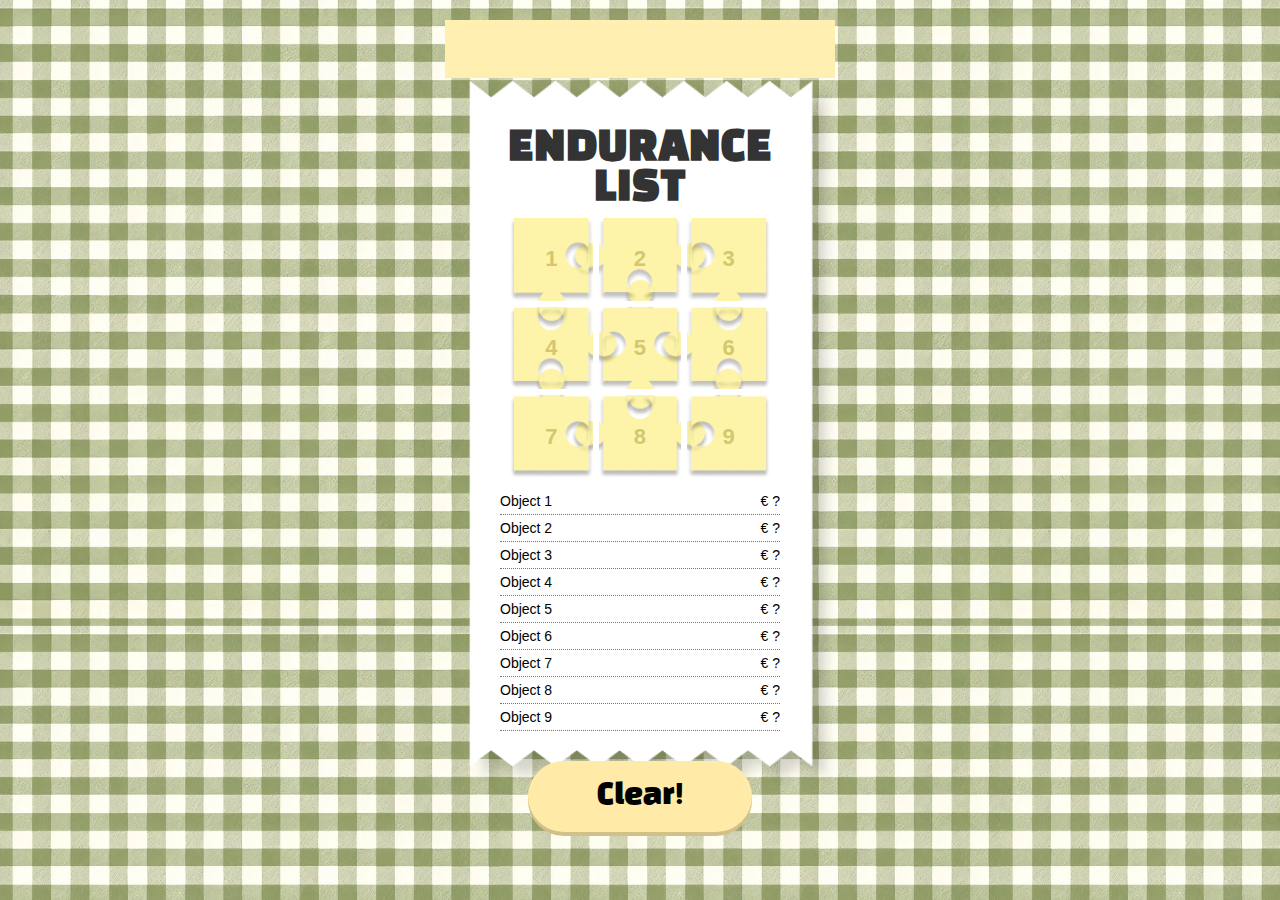
<file: index.html>
<!DOCTYPE html>
<html lang="en">
<head>
  <meta charset="UTF-8" />
  <title>Endurance List</title>
  <meta name="viewport" content="width=device-width, initial-scale=1.0" />

  <!-- 引入外部 css -->
  <link rel="stylesheet" href="style.css">
  <link href="https://fonts.googleapis.com/css2?family=Black+Han+Sans&display=swap" rel="stylesheet">

</head>
<body>
  <div class="phone">
    <div class="status-bar">
      <span>9:41</span>
      <span>◎◎◎</span>
    </div>

    <!-- 主页面 -->
    <div id="main-page">
      <div class="paper-frame">
        <div class="paper-content">
          <h1>ENDURANCE LIST</h1>

          <div class="puzzle-grid" id="puzzle-grid"></div>
          <div class="object-list" id="object-list"></div>      
          <!-- ⭐⭐⭐ 在这里插入 Clear 按钮 ⭐⭐⭐ -->
          <button class="btn-clear" id="btn-clear">Clear!</button>
        </div>
      </div>
    </div>

    <!-- 物品页面 -->
    <div id="item-page">
      <div class="paper-frame">
        <div class="paper-content">
          <div style="text-align:center;margin-bottom:10px;">
            <div class="badge">ANOTHER ONE RECEIPT</div>
            <h2><span id="item-title" class="editable-title">ANOTHER ONE NAME</span></h2>
          </div>

         
          <div class="photo-area" id="photo-area">
            <div id="photo-placeholder" class="photo-area-text">
              Upload another one’s photo here!!!
            </div>
            <img id="photo-preview" style="display:none;">
            <input id="photo-input" type="file" accept="image/*">
          </div>

          

          <div class="price-big" id="price-display">€ ???</div>

          <div class="sub-price-list">
            <div class="sub-line">
              <span class="sub-label">Imagining having it</span>
              <span class="dots"></span>
              <span class="sub-price">€ ?</span>
            </div>
            <div class="sub-line">
              <span class="sub-label">Regretting the former one</span>
              <span class="dots"></span>
              <span class="sub-price">€ ?</span>
            </div>
            <div class="sub-line">
              <span class="sub-label">Chasing perfection</span>
              <span class="dots"></span>
              <span class="sub-price">€ ?</span>
            </div>
            <div class="sub-line">
              <span class="sub-label">Pursuing novelty</span>
              <span class="dots"></span>
              <span class="sub-price">€ ?</span>
            </div>
          </div>


          <div class="barcode"></div>
          <button class="btn-confirm" id="btn-confirm">Confirm!</button>
        </div>
      </div>
    </div>
  </div>

  <script src="script.js"></script>
</body>
</html>
</file>
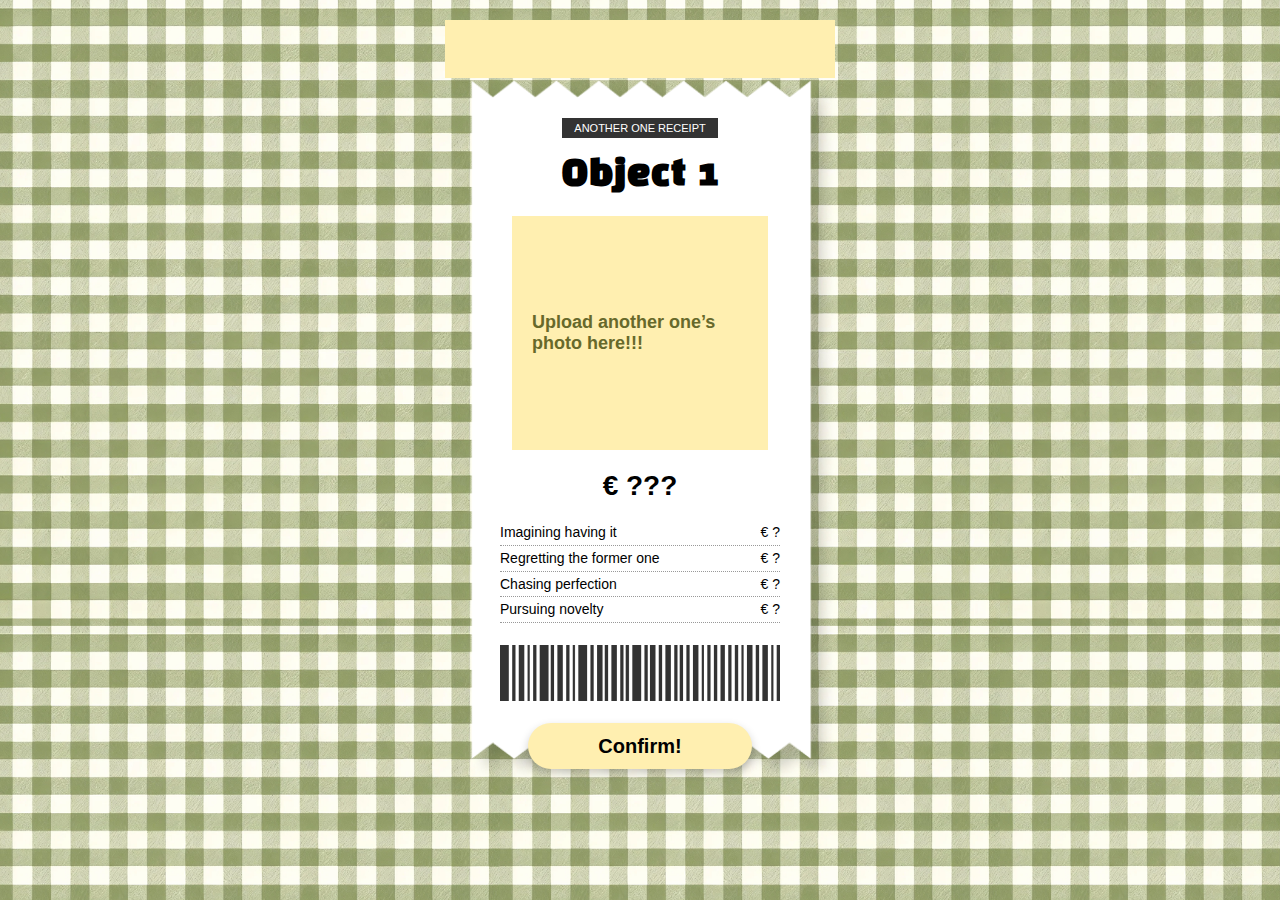
<file: object.html>
<!doctype html>
<html lang="en">
<head>
  <meta charset="utf-8" />
  <meta name="viewport" content="width=device-width, initial-scale=1" />
  <title>Open Object</title>
</head>
<body>
  <script>
    const p = new URLSearchParams(location.search);
    // 只接受 0-8（或者没写就默认 0）
    const raw = p.get('item') ?? '0';

    let idx = parseInt(raw, 10);
    if (isNaN(idx)) idx = 0;
    if (idx < 0) idx = 0;
    if (idx > 8) idx = 8;

    // 原样跳回 index.html?item=idx（0-8）
    location.replace(`./index.html?item=${idx}`);
  </script>
</body>
</html>
</file>
<file: style.css>
/* ===============================
   Reset
================================ */
* {
  margin: 0;
  padding: 0;
  box-sizing: border-box;
}

/* ===============================
   Body & Phone
================================ */
body {
  display: flex;
  justify-content: center;
  padding-top: 20px;

  /* 绿色格子背景 */
  background: url('green-bg.png') repeat;
  background-size: 500px;

  font-family: Arial, sans-serif;
}

.phone {
  width: 390px;
  min-height: 844px;
  margin: 0 auto;
}

/* ③ 状态栏：保留高度和背景，不显示文字 */
.status-bar {
  width: 390px;
  height: 58px;
  background: #FFEFB0;
  display: flex;
  align-items: center;
  padding: 0 16px;
}

/* 隐藏里面的文字和符号 */
.status-bar span {
  display: none;
}

/* ===============================
   撕纸纸张整体背景（paper-frame.png）
================================ */
.paper-frame {
  width: 100%;
  min-height: calc(844px - 58px);

  /* ① 居中 + 向右微调，补偿阴影偏左的问题 */
  background-image: url('paper-frame.png');
  background-repeat: no-repeat;
  background-position: calc(50% + 14px) top; /* 可以微调 +8 / +10 */
  background-size: auto 90%;               /* 保持图片等比、高度铺满 */

  display: flex;
}

/* 白纸内部的内容区：固定宽度，整体居中 */
.paper-content {
  width: 280px;           /* 纸张可写区域的宽度，居中对齐 *//* 原来 320，可以试 340 / 350 看手感 */
  margin: 0 auto;
  padding: 40px 0 40px;   /* 上下留白，左右由 width 控制 */
}

/* ===============================
   标题
================================ */
h1 {
  text-align: center;
  font-size: 32px;
  font-weight: 900;
  margin-bottom: 24px;
  color: #333;
}

h2 {
  text-align: center;
  font-size: 26px;
  font-weight: 900;
  margin-bottom: 16px;
}

.badge {
  display: inline-block;
  background: #333;
  color: white;
  padding: 4px 12px;
  font-size: 11px;
  border-radius: 0;       /* 取消圆角 */
  margin-bottom: 10px;
}

/* ===============================
   拼图区域：九宫格
================================ */
.puzzle-grid {
  width: 260px;
  height: 260px;
  margin: 0 auto 20px;
  display: grid;
  grid-template-columns: repeat(3, 1fr);
  gap: 6px;
}

/* 拼图九宫格容器保持不变 */
.puzzle-grid {
  width: 260px;
  height: 260px;
  margin: 0 auto 20px;
  display: grid;
  grid-template-columns: repeat(3, 1fr);
  gap: 6px;
}

/* ========== 拼图底图（整块 puzzle.png 按 3×3 切成 9 块） ========== */
.puzzle-piece {
  position: relative;
  background-image: url('puzzle.png');
  background-size: 300% 300%;              /* 把整张大图按 3×3 拉伸 */
  background-position: var(--px) var(--py); /* 每块显示自己的 1/9 区域 */
  overflow: hidden;
}

/* ========== 照片：用 mask 裁成拼图形状 ========== */
.puzzle-piece .puzzle-photo {
  position: absolute;
  inset: 0;
  width: 100%;
  height: 100%;
  object-fit: cover;

  -webkit-mask-image: url('puzzle-mask.png');
  mask-image: url('puzzle-mask.png');
  -webkit-mask-size: 300% 300%;
  mask-size: 300% 300%;
  -webkit-mask-position: var(--px) var(--py);
  mask-position: var(--px) var(--py);
}

/* ========== 覆盖 outline（透明填充 + 阴影） ========== */
.puzzle-piece::after {
  content: "";
  position: absolute;
  inset: 0;
  pointer-events: none;

  background-image: url('puzzle-outline.png');
  background-size: 300% 300%;
  background-position: var(--px) var(--py);
}


/* 没有图片时显示数字 */
.puzzle-placeholder {
  position: absolute;
  inset: 0;
  display: flex;
  justify-content: center;
  align-items: center;
  font-size: 22px;
  font-weight: 800;
  color: #d4c76f;
}


/* ===============================
   Object 列表
================================ */
.object-list {
  margin-top: 10px; /* 列表到拼图之间的距离 */
  font-size: 15px;
}

.object-row {
  display: flex;
  justify-content: space-between;
  padding: 6px 0;
  border-bottom: 1px dotted #777;
  cursor: pointer;
  font-size: 14px;     /* 原本大概 18，现在更紧凑 */
  line-height: 1;    /* 行间距变小 */
  padding: 6px 0;      /* 控制上下占据空间 */
}

.object-row span.price {
  width: 60px;
  text-align: right;
}

/* ===============================
   物品页面
================================ */

.editable-title {
  cursor: pointer;
}

/* ④ 图片区域：固定 256×234，内文左右留白 */
.photo-area {
  width: 256px;
  height: 234px;
  margin: 0 auto 20px;

  background: #FFEFB0;
  border-radius: 0;

  position: relative;
  overflow: hidden;

  display: flex;
  justify-content: center;
  align-items: center;

  cursor: pointer;
}

.photo-area img {
  position: absolute;
  inset: 0;
  width: 100%;
  height: 100%;
  object-fit: cover;
}

/* 文本左右 padding，避免贴边 */
.photo-area-text {
  z-index: 2;
  font-size: 18px;
  font-weight: 700;
  color: #67692b;
  padding: 0 20px;
  text-align: left;
}

#photo-input {
  display: none;
}

/* 大价格显示 */
.price-big {
  font-size: 28px;
  text-align: center;
  font-weight: 900;
  margin: 14px 0 18px;
  cursor: pointer;
}

/* 小费用列表 */
.sub-price-list {
  margin-bottom: 20px;
}

/* 物品页面list */
.sub-line {
  display: flex;
  justify-content: space-between;
  padding: 4px 0;
  border-bottom: 1px dotted #999;    
  /* 下面三个是你可以自由调节的部分 */
  font-size: 14px;      /* 字号 */
  line-height: 1.2;     /* 行间距（越小越紧凑） */
  padding: 4px 0;       /* 上下内边距，让排版更好看 */
}

/* 条形码 */
.barcode {
  width: 100%;
  height: 60px;                    /* 高度按图片比例调 */
  margin: 20px 0;

  background-image: url('barcode.png');
  background-repeat: no-repeat;
  background-position: center;
  background-size: contain;        /* 或 cover，看你图片效果 */
}


/* ⑤ Confirm 按钮：224×46，圆角 50，绝对居中 */
.btn-confirm {
  width: 224px;
  height: 46px;

  margin: 20px auto 40px;

  background: #FFEFB0;
  border: none;
  border-radius: 50px;

  font-size: 20px;
  font-weight: 900;
  cursor: pointer;

  display: block;
  text-align: center;

  box-shadow: 0 4px 10px rgba(0,0,0,0.2);
}

/* 主标题：ENDURANCE LIST */
.paper-content h1 {
  font-family: 'Black Han Sans', sans-serif;
  letter-spacing: 1px;      /* 可选，让字更稳重 */

  margin-top: 30px;     /* 调大，使标题往下移动 */
  margin-bottom: 50px;  /* 标题与拼图之间距离稍微大一点 */
}

/* 物品页面标题（bear）的位置控制 */
#item-title {
    display: block;
    font-family: 'Black Han Sans', sans-serif;
    font-size: 42px;  /* 你自己调 */
    margin-top: 10px; /* 调整它与上面 badge 之间的距离 */
    margin-bottom: 10px; /* 调整它与图片之间的距离 */
    text-align: center;
}


.puzzle-grid {
  margin-top: -10px;   /* 数字越小越往上，你可以试 -10、-15、-20 */
  margin-bottom: 10px;   /* 原本可能是 20 或更多，缩小它 */
}
#main-page .paper-content {
  padding-top: 20px;  /* 默认可能是 40，可减少以整体上移 */
}

/*修改主页面标题字号间距*/
.paper-content h1 {
  font-family: 'Black Han Sans', sans-serif;
  font-size: 40px;         /* ← 字号 */
  line-height: 1;        /* ← 行间距（越小越紧） */
  letter-spacing: 1px;
  margin-bottom: 20px;     /* ← 标题下方的空隙 */
  text-align: center;
}

/*修改物品标题字号间距*/
#item-title {
  font-family: 'Black Han Sans', sans-serif;
  font-size: 34px;           /* 标题字号 */
  line-height: 1.0;          /* 行间距 */
  letter-spacing: 1px;
  margin-bottom: 8px;       /* 下方空隙 */
  display: inline-block;
}

/* Clear 按钮（主界面） */
.btn-clear {
  width: 80%;
  margin: 30px auto 0 auto;
  display: block;

  background: #ffeaa7;
  color: #000;
  font-family: 'Black Han Sans', sans-serif;
  font-size: 28px;
  padding: 18px 0;

  border: none;
  border-radius: 40px;

  text-align: center;
  cursor: pointer;
  box-shadow: 0px 4px 0px #d2c089;
}
</file>
